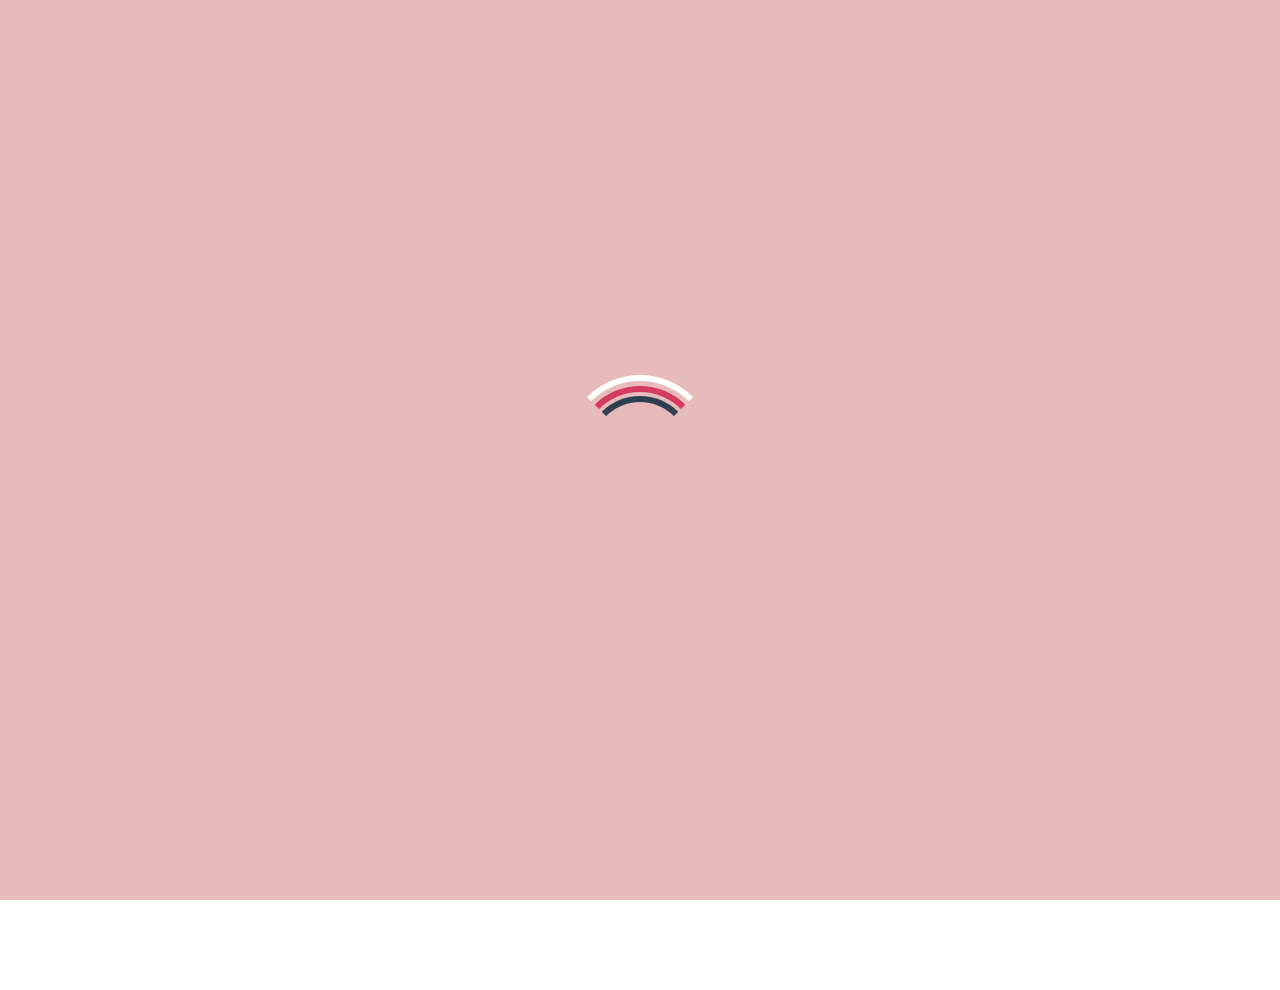
<file: profile.html>
<!DOCTYPE html>
<html>
<head>
    <meta charset='utf-8'>
    <meta http-equiv='X-UA-Compatible' content='IE=edge'>
    <meta name='viewport' content='width=device-width, initial-scale=1'>
    <title>TULIP | Flowers & Gifts</title>
    <!-- faviconn -->
    <link rel="shortcut icon" href="images/Tulip.png" type="image/x-icon">
    <!-- bootstrap -->
    <link rel="stylesheet" href="https://cdn.jsdelivr.net/npm/bootstrap@4.6.2/dist/css/bootstrap.min.css" 
    integrity="sha384-xOolHFLEh07PJGoPkLv1IbcEPTNtaed2xpHsD9ESMhqIYd0nLMwNLD69Npy4HI+N" crossorigin="anonymous">
    <!-- fontawsome -->
    <link rel="stylesheet" href="https://cdnjs.cloudflare.com/ajax/libs/font-awesome/6.4.2/css/all.min.css" 
    integrity="sha512-z3gLpd7yknf1YoNbCzqRKc4qyor8gaKU1qmn+CShxbuBusANI9QpRohGBreCFkKxLhei6S9CQXFEbbKuqLg0DA==" 
    crossorigin="anonymous" referrerpolicy="no-referrer" />
    <!-- link css -->
    <!-- <script src="js/vendor/modernizr-2.6.2.min.js"></script> -->
    <link rel='stylesheet' type='text/css' media='screen' href='profile.css'>
    <link rel='stylesheet' type='text/css' media='screen' href='cart.css'>
</head>
<body>
    <div id="demo-content">
		<header class="entry-header">
			<nav class="back-link">
				<span class="nav-previous">
			</nav>
		</header>
		<div id="loader-wrapper">
			<div id="loader"></div>
			<div class="loader-section section-left"></div>
            <div class="loader-section section-right"></div>
		</div>
        <!-- --------------------------------------------------------------- -->
        <header>
            <nav>
            <div class="nav_left">
                <a href="/"><img src="images/Group 2472.png"></a>
            </div>
            <div class="nav_middle">
                <ul>
                    <li><a class="home" href="index.html">home</a></li>
                    <li><a href="shop.html">shop</a></li>
                    <li><a href="customize.html">Customize</a></li>
                    <li><a href="contact.html">Contacts</a></li>
                </ul>
            </div>
            <div class="nav_right">
                <ul>
                    <li><a href="#" id="open_cart_btn"><i class="fa-solid fa-bag-shopping"></i></a></li>
                    <li><a id="userLink"><i class="fa-regular fa-user"></i></a></li>
                    <li><div class="burger"><i class="fa-solid fa-bars"></i></div></li>
                </ul>
            </div>
        </nav>
        </header>
        <div class="search-container">
        <input type="text" id="search-input" placeholder="search">
        <i class="fa-solid fa-magnifying-glass"></i>
        <ul id="search-suggestions"></ul>
        </div>


        <!-- ---------------------------------------------------------------------------------------------------------------------- -->
    <!-- backdrop -->
    <div class="backdrop"></div>
    <!-- side cart -->
    <div class="sidecart " id="sidecart">
        <div class="cart_content">
            <!-- cart header -->
            <div class="cart_header">
                <img src="images/cart.svg" style="width: 30px;">
                <div class="header_title">
                    <h2>Your Cart</h2>
                    <span id="items_num">0</span>
                </div>
                <span id="close_btn" class="close_btn">&times;</span>
            </div>
            <!-- cart items -->
            <div class="cart_items"></div>
            <!-- cart actions -->
            <div class="cart_actions">
                <div class="subtotal">
                    <p>SUBTOTAL:</p>
                    <P>$<span ID="subtotal_price">0</span></P>
                </div>
            </div>
        </div>
    </div>
<!-- ----------------------------------------------------------------------------------------------------------------------- -->
    <div class="left_top">
        <div class="leftside">
            <ul>
                <li class="active">User Profile</li>
                <div class="inner">
                <li class="static"><i class="fa-regular fa-user"></i><a href="#">User info</a></li>
                <li><i class="fa-solid fa-bell"></i><a href="#">Notification</a></li>
                <li><i class="fa-regular fa-heart"></i><a href="#">Wishlist</a></li>
                <li><i class="fa-solid fa-gear"></i><a href="#">Setting</a></li>
                <li>
                    <i class="fa-solid fa-arrow-right-from-bracket"></i>
                    <a href="#" id="logoutLink">Log Out</a>
                </li>            
            </div>
            </ul>
        </div>
        <div class="top">
            <div class="ttop">
            <div class="image">
                <!-- Default profile image -->
                <img id="profileImage" class="act" src="images/generic-user-icon-13.jpg" alt="Profile Image">
                <!-- Edit/upload button -->
                <label for="uploadImage">
                    <img class="small" src="images/iconamoon_edit-thin.png" alt="Edit Profile">
                </label>
                <!-- Hidden file input -->
                <input type="file" id="uploadImage" accept="image/*" style="display: none;">
            </div>
            <div class="name">
                <h2 id="nameh2"></h2>
                <p id="addressp"></p>
            </div>
            </div>
            <div class="container">
                <div class="row mainDiv">
                    <div class="block01  blocks ">
                        <div class="line1">
                            <h2>Name</h2>
                            <p id="fname"></p>
                        </div>
                        <div class="line2">
                            <h2>Email Address</h2>
                            <p id="emailll"></p>
                        </div>
                        <div class="line1">
                            <h2>Location</h2>
                            <p id="addresspp"></p>
                        </div>
                    </div>
                    <div class="block02  blocks ">
                        <div class="line1">
                            <h2>Full Name</h2>
                            <p id="ffname"></p>
                        </div>
                        <div class="line2">
                            <h2>Phone Number</h2>
                            <p>01234567890</p>
                        </div>
                        <div class="line2">
                            <h2>Postal Code</h2>
                            <p>11728</p>
                        </div>
                    </div>
                </div>
            </div>
        </div>
    </div>
    <script src="https://cdn.jsdelivr.net/npm/jquery@3.5.1/dist/jquery.slim.min.js" integrity="sha384-DfXdz2htPH0lsSSs5nCTpuj/zy4C+OGpamoFVy38MVBnE+IbbVYUew+OrCXaRkfj" crossorigin="anonymous"></script>
    <script src="https://cdn.jsdelivr.net/npm/popper.js@1.16.1/dist/umd/popper.min.js" integrity="sha384-9/reFTGAW83EW2RDu2S0VKaIzap3H66lZH81PoYlFhbGU+6BZp6G7niu735Sk7lN" crossorigin="anonymous"></script>
    <script src="https://cdn.jsdelivr.net/npm/bootstrap@4.6.2/dist/js/bootstrap.min.js" integrity="sha384-+sLIOodYLS7CIrQpBjl+C7nPvqq+FbNUBDunl/OZv93DB7Ln/533i8e/mZXLi/P+" crossorigin="anonymous"></script>
    <script src="//ajax.googleapis.com/ajax/libs/jquery/1.9.1/jquery.min.js"></script>
	<script>window.jQuery || document.write('<script src="js/vendor/jquery-1.9.1.min.js"><\/script>')</script>
    <script src='main.js'></script>
    <script src="profile.js"></script>
    <script src="cart.js"></script>
    </body>
    </html>
</file>
<file: profile.css>
@import url('https://fonts.googleapis.com/css2?family=Almarai&family=Fraunces:opsz,wght@9..144,700&family=Inter:wght@300&family=Livvic:ital,wght@1,300&family=Montserrat:wght@100&family=Plus+Jakarta+Sans:wght@700&family=Poppins:wght@300;400;500;600&family=Roboto:wght@300&family=Ubuntu&display=swap');
*{
    margin: 0;
    padding: 0;
    box-sizing: border-box;
    font-family: 'Livvic', sans-serif;
    scroll-behavior: smooth;
}
body{
    background-color: #ffffff;
    height: 100vh;
    width: 100%;
}
header{
    margin-top: -3px;
    width: 100%;
}
nav{
    background-color: #EFF1F4;
    width: 100%;
    display: flex;
    justify-content: space-between;
    align-items: center;
    padding: 3px 100px;
    box-shadow: 0 2px 10px 0 #00000062;
}
.nav_left img{
    width: 100px;
}
.nav_middle ul{
    padding-top: 10px;
    margin-right: 300px;
    list-style: none;
    display: flex;
    align-items: baseline;
    gap: 64px;
}
.nav_middle ul li a{
    font-size: 18px;
    font-weight: 600;
    color: #66737F;
    text-transform: capitalize;
    text-decoration: none;
}
.nav_middle ul .home{
    color: #15202B;
    border-bottom: 1.5px solid #15202B;
    font-weight: 800;
}
.nav_right ul{
    padding-top: 10px;
    list-style: none;
    display: flex;
    align-items: baseline;
    gap: 40px;
}
.nav_right ul li a{
    font-size: 28px;
    color: #15202B;
}
.burger{
    display: none; 
    color: #15202B;
    font-size: 35px;
}
/**************************************************/
.search-container{
    position: relative;
    right:-63.8%;
    top: -57px;
    display: flex;
    align-items: center;
    background-color: #f2f2ff;
    border-radius: 30px;
    width: 300px;
}
#search-input{
    width: 323px;
    height: 46px;
    border-radius: 16px;
    background-color: #F5F5F5;
    border: 1px solid #555555;
    outline: none;
    padding: 0 10px;
    color: #555555;
    font-size: 22px;
    font-weight: 900;
    margin-top: -5px;
}
.fa-magnifying-glass{
    position: absolute;
    left: 89%;
    top: 8px;
    font-size: 22px;
    color: #15202B;
}
#search-suggestions{
    position: absolute;
    top: 100%;
    left: 0;
    width: 100%;
    list-style: none;
    padding: 0;
    margin: 0;
    /* border: 1px solid #ccc; */
    border-top: none;
    background-color: #fff;
    /* display: none; */
    z-index: 10000;
    border-radius: 0 0 5px 5px;
    box-shadow: 0 4px 6px rgba(0,0,0,0.1);
}
#search-suggestions li{
    padding: 10px;
    color: #333;
    cursor: pointer;
}
#search-suggestions li:hover{
    background-color: #f2f2ff;
}
/************************************************************/
@media only screen and (max-width:1200px) {
    header{
        margin-top: 40px;
    }
    .nav_middle{
        /* display: none; */
        margin-top: 15px;
        height: 0px;
        background-color: #F5F5F5;
        position:absolute ;
        border-radius: 30px;
        top: 60px;
        right: -1.5%;
        width: 0vw;
        transition: 0.8s;
        overflow: hidden;
        z-index: 500000;
    }
    .active{
        height: 84.8vh;
        width: 50vw;
    }
    .nav_middle ul{
        margin: 0 auto 0 auto;
        width: fit-content;
        text-align: center;
        transition: 0.5s;
        opacity: 0;
        display: flex;
        flex-direction: column;
        margin-top: -50px;
    }
    .active ul{
        opacity: 1;
    }
    .nav_middle ul li {
        display: block;
        height: 1px;
    }
    /* .nav_middle ul li a{
        margin-bottom: 12px;
    } */
    .burger{
        display: block;
    }
    .search-container{
        display: none;
    }
}
/*******************************************************************/
.left_top{
    display: flex;
    gap: 128px;
}

.leftside{
    padding: 80px 180px;
}
.leftside ul{
    list-style: none;
}
.leftside ul li{
    margin-top: 15px;
}
.leftside ul li a{
    font-size: 16px;
    font-weight: 600;
    color: #15202B;
    text-decoration: none;
}
.leftside ul li i{
    font-size: 16px;
    font-weight: 600;
    color: #D43A5E;
    margin-right: 15px;
    font-size: 22px;
}
.active{
    margin-bottom: 60px;
    font-size: 18px;
    font-weight: 900;
    color: #15202B;
}
/**********************************/
.ttop{
    margin-top: 10px;
    display: flex;
    gap: 35px;
}
.top .image{
    position: relative;
}
.top .image .act{
    width: 150px;
    height: 150px;
    border-radius: 50%;
}
.top .image .small{
    position: absolute;
    top: 100px;
    left: 100px;
    cursor: pointer;
    background-color: #EFF1F4;
    padding: 10px;
    border-radius: 50%;
}
.top .name{
    margin-top: 40px;
}
.top .name h2{
    font-size: 20px;
    font-weight: 700;
    color: #15202B;
}
.top .name p{
    font-size: 16px;
    font-weight: 400;
    color: #66737F;
}

/******************************************/
.container .row{
    margin-top: 60px;
    display: flex;
    justify-content: center;
    align-items: center;
    gap: 180px;
}
.blocks h2{
    font-size: 18px;
    font-weight: 900;
    color: #15202B;
}
.blocks p{
    font-size: 16px;
    font-weight: 500;
    color: #15202B;
    background-color: #F9F9F9;
    padding: 6px;
}

button{
    position: relative;
    left: 50%;
    transform: translateX(-50%);
    margin-top: 70px;
    width: 323px;
    height: 56px;
    border-radius: 16px;
    border: none;
    outline: none;
    background-color: #D43A5E;
    font-size: 22px;
    font-weight: 900;
    color: #ffffff;
}


/**********************************************************************/
/*Media Query*/


@media only screen and  (max-width: 400px){
    .left_top{
        overflow-x: hidden !important;
    }
    body{
        overflow-x: hidden !important;
        height: 130vh;
        max-width: 100% !important;
    }
/******************************************/  
    header{
        margin-top: -3px;
    }
    nav{
        width: 100%;
        padding: 0 20px;
    }
    nav i{
        font-size: 22px;
    }
    .nav_right ul{
        display: flex;
        align-items: baseline;
        gap: 20px;
    }
/*********************************************/ 
/**** section 1****/
.left_top{
    display: flex;
    gap: 0px;
}
.leftside{
    padding: 20px 30px;
}
.leftside .inner{
    position: absolute;
    top: 10%;
    transform: translateY(30%);
}

/**********************************/
.top{
    margin-left: -50px;
}
.ttop{
    margin-top: 10px;
    display: flex;
    flex-direction: column;
    gap: 0px;
}
.top .image{
    margin-bottom: -25px;
}
/******************************************/
.container .row{
    margin-left: -200px;
    margin-top: 120px;
    display: flex;
    justify-content: center;
    align-items: center;
    gap: 30px;
}
button{
    position: relative;
    left: 50%;
    transform: translateX(-107%);
}
}

/****************************************************************/
@media screen and (min-width:401px) and (max-width: 500px){
    .left_top{
        overflow-x: hidden !important;
    }
    body{
        overflow-x: hidden !important;
        height:125vh;
        max-width: 100% !important;
    }
/******************************************/  
    header{
        margin-top: -3px;
    }
    nav{
        width: 100%;
        padding: 0 20px;
    }
    nav i{
        font-size: 22px;
    }
    .nav_right ul{
        display: flex;
        align-items: baseline;
        gap: 20px;
    }
/*********************************************/ 
/**** section 1****/
.left_top{
    display: flex;
    gap: 0px;
}
.leftside{
    padding: 20px 30px;
}
.leftside .inner{
    position: absolute;
    top: 10%;
    transform: translateY(30%);
}
/**********************************/
.top{
    margin-left: -50px;
}
.ttop{
    margin-top: 10px;
    display: flex;
    flex-direction: column;
    gap: 0px;
}
.top .image{
    margin-bottom: -25px;
}
/******************************************/
.container .row{
    margin-left: -200px;
    margin-top: 120px;
    display: flex;
    justify-content: center;
    align-items: center;
    gap: 70px;
}
button{
    position: relative;
    left: 50%;
    transform: translateX(-107%);
    margin-bottom: 50px;
}
}
/***************************************************************/

@media  screen and (min-width:501px) and (max-width:600px) {
    .left_top{
        overflow-x: hidden !important;
    }
    body{
        overflow-x: hidden !important;
        height: 130vh;
        max-width: 100% !important;
    }
/******************************************/  
    header{
        margin-top: -3px;
    }
    nav{
        width: 100%;
        padding: 0 20px;
    }
    nav i{
        font-size: 22px;
    }
    .nav_right ul{
        display: flex;
        align-items: baseline;
        gap: 20px;
    }
/*********************************************/ 
/**** section 1****/
.left_top{
    display: flex;
    gap: 0px;
}
.leftside{
    padding: 20px 30px;
}
.active{
    margin-bottom: -500px;
}
/**********************************/
.top{
    margin-left: -50px;
}
.ttop{
    margin-top: 10px;
    display: flex;
    flex-direction: column;
    gap: 0px;
}
.top .image{
    margin-bottom: -25px;
}
/******************************************/
.container .row{
    margin-left: -200px;
    margin-top: 120px;
    display: flex;
    justify-content: center;
    align-items: center;
    gap: 180px;
}
button{
    position: relative;
    left: 50%;
    transform: translateX(-107%);
}
}

/****************************************************************/

@media  screen and (min-width:601px)and (max-width:800px) {
    .left_top{
        overflow-x: hidden !important;
    }
    body{
        overflow-x: hidden !important;
        height: 130vh;
        max-width: 100% !important;
    }
/******************************************/  
    header{
        margin-top: -3px;
    }
    nav{
        width: 100%;
        padding: 0 30px;
    }
    nav i{
        font-size: 28px;
    }
    .nav_right ul{
        display: flex;
        align-items: baseline;
        gap: 20px;
    }
/*********************************************/ 
/**** section 1****/
.left_top{
    display: flex;
    gap: 0px;
}
.leftside{
    padding: 20px 30px;
}
.active{
    margin-bottom: -500px;
}
/**********************************/
.top{
    margin-left: -50px;
}
.ttop{
    margin-left: -80px;
    margin-top: 10px;
    display: flex;
    flex-direction: column;
    gap: 0px;
}
.top .image{
    margin-bottom: -25px;
}
/******************************************/
.container .row{
    margin-left: -200px;
    margin-top: 90px;
    display: flex;
    justify-content: center;
    align-items: center;
    gap: 150px;
}
button{
    position: relative;
    left: 50%;
    transform: translateX(-107%);
}
}

/****************************************************************/
@media  screen and (min-width:801px)and (max-width:992px) {
    .left_top{
        overflow-x: hidden !important;
    }
    body{
        overflow-x: hidden !important;
        height: 110vh;
        max-width: 100% !important;
    }
/******************************************/  
    header{
        margin-top: -3px;
    }
    nav{
        width: 100%;
        padding: 0 30px;
    }
    nav i{
        font-size: 28px;
    }
    .nav_right ul{
        display: flex;
        align-items: baseline;
        gap: 20px;
    }
/*********************************************/ 
/**** section 1****/
.left_top{
    display: flex;
    gap: 0px;
}
.leftside{
    padding: 40px 30px;
}
.active{
    margin-bottom: -500px;
}
/**********************************/
.top{
    margin-left: -100px;
}
.ttop{
    margin-left: -50px;
    margin-top: 10px;
    display: flex;
    align-items: baseline;
    gap: 32px;
}
.top .image{
    margin-bottom: -25px;
}
/******************************************/
.container .row{
    margin-left: -150px;
    margin-top: 60px;
    display: flex;
    justify-content: center;
    align-items: center;
    gap: 180px;
}
button{
    position: relative;
    left: 50%;
    transform: translateX(-107%);
}
}
/****************************************************************/

@media  screen and (min-width:993px)and (max-width:1200px) {
    .left_top{
        overflow-x: hidden !important;
    }
    body{
        overflow-x: hidden !important;
        height: 110vh;
        max-width: 100% !important;
    }
/******************************************/  
    header{
        margin-top: -3px;
    }
    nav{
        width: 100%;
        padding: 0 30px;
    }
    nav i{
        font-size: 28px;
    }
    .nav_right ul{
        display: flex;
        align-items: baseline;
        gap: 20px;
    }
/*********************************************/ 
/**** section 1****/
.left_top{
    display: flex;
    gap: 0px;
}
.leftside{
    padding: 40px 80px;
}
.active{
    margin-bottom: -500px;
}
/**********************************/
.top{
    margin-left: -100px;
}
.ttop{
    margin-left: -150px;
    margin-top: 10px;
    display: flex;
    align-items: baseline;
    gap: 32px;
}
.top .image{
    margin-bottom: -25px;
}
/******************************************/
.container .row{
    margin-left: -200px;
    margin-top: 60px;
    display: flex;
    justify-content: center;
    align-items: center;
    gap: 250px;
}
button{
    position: relative;
    left: 50%;
    transform: translateX(-107%);
}
}

/****************************************************************/

@media  screen and (min-width:1201px)and (max-width:1400px) {
    .sec1 {
        max-width: 100% !important;
    }
    body{
        overflow-x: hidden !important;
        height: 110vh;
        max-width: 100%;
    }
/******************************************/  
    header{
        margin-top: -3px;
    }
    nav{
        width: 100%;
        padding: 0 30px;
    }
    nav i{
        font-size: 28px;
    }
    .nav_right ul{
        display: flex;
        align-items: baseline;
        gap: 20px;
    }
    .search-container{
        position: relative;
        right:-64%;
        top: -50px;
    }
/*********************************************/ 

}

/****************************************************************/

























































/*loading page */
#loader-wrapper {
    position: fixed;
    top: 0;
    left: 0;
    width: 100%;
    height: 100%;
    z-index: 1000;
}
#loader {
    display: block;
    position: relative;
    left: 50%;
    top: 50%;
    width: 150px;
    height: 150px;
    margin: -75px 0 0 -75px;
    border-radius: 50%;
    border: 6px solid transparent;
    border-top-color: #ffffff;
    -webkit-animation: spin 2s linear infinite; 
    animation: spin 2s linear infinite; 
    z-index: 1001;
}
#loader:before {
        content: "";
        position: absolute;
        top: 5px;
        left: 5px;
        right: 5px;
        bottom: 5px;
        border-radius: 50%;
        border: 6px solid transparent;
        border-top-color: #D43A5E;
        -webkit-animation: spin 3s linear infinite; 
        animation: spin 3s linear infinite; 
}
#loader:after {
        content: "";
        position: absolute;
        top: 15px;
        left: 15px;
        right: 15px;
        bottom: 15px;
        border-radius: 50%;
        border: 6px solid transparent;
        border-top-color: #2e3f50;
        -webkit-animation: spin 1.5s linear infinite; 
        animation: spin 1.5s linear infinite; 
}
    @-webkit-keyframes spin {
        0%   { 
            -webkit-transform: rotate(0deg);  
            -ms-transform: rotate(0deg);  
            transform: rotate(0deg);  
        }
        100% {
            -webkit-transform: rotate(360deg);  
            -ms-transform: rotate(360deg);  
            transform: rotate(360deg); 
        }
    }
    @keyframes spin {
        0%   { 
            -webkit-transform: rotate(0deg);  
            -ms-transform: rotate(0deg);  
            transform: rotate(0deg);  
        }
        100% {
            -webkit-transform: rotate(360deg);  
            -ms-transform: rotate(360deg); 
            transform: rotate(360deg);  
        }
    }
    #loader-wrapper .loader-section {
        position: fixed;
        top: 0;
        width: 51%;
        height: 100%;
        /* background: #ffffff; */
        background: #e8bbbb;
        z-index: 1000;
        -webkit-transform: translateX(0);  
        -ms-transform: translateX(0);  
        transform: translateX(0);  
    }
    #loader-wrapper .loader-section.section-left {
        left: 0;
    }
    #loader-wrapper .loader-section.section-right {
        right: 0;
    }
    /* Loaded */
    .loaded #loader-wrapper .loader-section.section-left {
        -webkit-transform: translateX(-100%);  /* Chrome, Opera 15+, Safari 3.1+ */
            -ms-transform: translateX(-100%);  /* IE 9 */
                transform: translateX(-100%);  /* Firefox 16+, IE 10+, Opera */
        -webkit-transition: all 0.7s 0.3s cubic-bezier(0.645, 0.045, 0.355, 1.000);  
                transition: all 0.7s 0.3s cubic-bezier(0.645, 0.045, 0.355, 1.000);
    }
    .loaded #loader-wrapper .loader-section.section-right {
        -webkit-transform: translateX(100%);  /* Chrome, Opera 15+, Safari 3.1+ */
            -ms-transform: translateX(100%);  /* IE 9 */
                transform: translateX(100%);  /* Firefox 16+, IE 10+, Opera */
-webkit-transition: all 0.7s 0.3s cubic-bezier(0.645, 0.045, 0.355, 1.000);  
        transition: all 0.7s 0.3s cubic-bezier(0.645, 0.045, 0.355, 1.000);
    }
    
    .loaded #loader {
        opacity: 0;
        -webkit-transition: all 0.3s ease-out;  
                transition: all 0.3s ease-out;
    }
    .loaded #loader-wrapper {
        visibility: hidden;

        -webkit-transform: translateY(-100%);  
            -ms-transform: translateY(-100%);  
                transform: translateY(-100%);  

        -webkit-transition: all 0.3s 1s ease-out;  
                transition: all 0.3s 1s ease-out;
    }
    
    /* JavaScript Turned Off */
    .no-js #loader-wrapper {
        display: none;
    }
    .no-js h1 {
        color: #222222;
    }
    #content {
        margin: 0 auto;
        padding-bottom: 50px;
        width: 80%;
        max-width: 978px;
    }  
.ir {
    background-color: transparent;
    border: 0;
    overflow: hidden;
}
.ir:before {
    content: "";
    display: block;
    width: 0;
    height: 150%;
}
.hidden {
    display: none !important;
    visibility: hidden;
}
.visuallyhidden {
    border: 0;
    clip: rect(0 0 0 0);
    height: 1px;
    margin: -1px;
    overflow: hidden;
    padding: 0;
    position: absolute;
    width: 1px;
}
.visuallyhidden.focusable:active,
.visuallyhidden.focusable:focus {
    clip: auto;
    height: auto;
    margin: 0;
    overflow: visible;
    position: static;
    width: auto;
}
.invisible {
    visibility: hidden;
}
.clearfix:before,
.clearfix:after {
    content: " "; 
    display: table;
}
.clearfix:after {
    clear: both;
}

@media only screen and (min-width: 35em) {
    /* Style adjustments for viewports that meet the condition */
}
@media print,
    (-o-min-device-pixel-ratio: 5/4),
    (-webkit-min-device-pixel-ratio: 1.25),
    (min-resolution: 120dpi) {
    /* Style adjustments for high resolution devices */
}
@media print {
    * {
        background: transparent !important;
        color: #000 !important; /* Black prints faster: h5bp.com/s */
        box-shadow: none !important;
        text-shadow: none !important;
    }

    a,
    a:visited {
        text-decoration: underline;
    }

    a[href]:after {
        content: " (" attr(href) ")";
    }

    abbr[title]:after {
        content: " (" attr(title) ")";
    }

    /*
     * Don't show links for images, or javascript/internal links
     */

    .ir a:after,
    a[href^="javascript:"]:after,
    a[href^="#"]:after {
        content: "";
    }

    pre,
    blockquote {
        border: 1px solid #999;
        page-break-inside: avoid;
    }

    thead {
        display: table-header-group; /* h5bp.com/t */
    }

    tr,
    img {
        page-break-inside: avoid;
    }

    img {
        max-width: 100% !important;
    }

    @page {
        margin: 0.5cm;
    }

    p,
    h2,
    h3 {
        orphans: 3;
        widows: 3;
    }

    h2,
    h3 {
        page-break-after: avoid;
    }
}
</file>
<file: cart.css>
:root{
    --accent-color:#D43A5E;
    --light-gray:rgba(0,0,0,0.1);
}
/*backdrop*/
.backdrop{
    position: fixed;
    top:0;
    left: 0;
    right: 0;
    bottom: 0;
    background-color:rgba(0,0,0,0.5) ;
    z-index: 1;
    display: none;
    opacity: 0;
    transition: opacity 1s ease;
}
.backdrop.show{
    display: block;
    opacity: 1;
}
/*side cart*/
.sidecart{
    position: fixed;
    top:0;
    right: 0;
    height: 100vh;
    width: 350px;
    background-color: #fff;
    box-shadow:-10px 0 15px var(--light-gray);
    z-index: 2;
    transform:translateX(110%) ;   
    transition: transform 0.5s ease-in-out ; 
}
.sidecart.open{
    transform:translateX(0) ;    
}
.cart_content{
    height: 100%;
    display: flex;
    flex-direction: column;
}
/*cart header*/
.cart_header{
    padding: 1rem;
    border-bottom: 1px solid var(--light-gray);
    display: flex;
    justify-content: space-between;
    align-items: center;
}
.header_title{
    position: relative;
}
.header_title h2{
    font-size: 32px;
    font-weight: 900;
    color:#15202B;
}
.header_title span{
    position: absolute;
    top: -12px;
    right: -20px;
    width: 25px;
    height: 25px;
    background-color: var( --accent-color);
    border-radius: 50%;
    color: #fff;
    display: flex;
    align-items: center;
    justify-content: center;
}
.cart_header .close_btn{
    font-size: 2rem;
    cursor: pointer;
    transition: transform 0.2s ease;
}
.cart_header .close_btn:hover{
    transform: scale(1.1);
}
/*cart items*/
.cart_items{
    flex:1;
    overflow-x: hidden;
}
.cart_item{
    position: relative;
    padding: 1rem;
    width: 100%;
    min-height: 150px;
    display: flex;
    border-bottom: 1px solid var(--light-gray);
}
.remove_item{
    position: absolute;
    top: 10px;
    right: 10px;
    width: 20px;
    height: 20px;
    background-color: #ccc;
    border-radius: 50%;
    display: flex;
    justify-content: center;
    align-items: center;
    cursor: pointer;
}
.remove_item span{
    margin-top: -2px;
    color: #fff;
    font-size: 20px;
    user-select: none;
}
.item_img{
    flex: 1;
}
.item_img img{
    width: 100%;
    height: 100%;
    object-fit: contain;
}
.item_details{
    flex: 2;
    padding-top: 1rem;
    padding-left: 1rem;
    display: flex;
    flex-direction: column;
    gap:1rem;
}
.item_details p{
    margin-bottom: -15px;
    font-size: 24px;
    font-weight: 600;
    color: var(--accent-color);
}
.item_details .qty{
    align-self: flex-start;
    display: flex;
    align-items: center;
    gap: 1rem;
}
.item_details .qty span{
    width: 30px;
    height: 30px;
    background-color: #fff;
    border-radius: 50%;
    display: flex;
    justify-content: center;
    align-items: center;
    font-size: 1.5rem;
    font-weight: 900;
    line-height: 1;
    cursor: pointer;
    box-shadow:3px 3px 3px var(--light-gray) ,-1px -1px 2px var(--light-gray);
    user-select: none;
    transition:scale 0.2s ease ;
}
.item_details .qty span:hover{
    scale: 1.1;
}
.item_details .qty span:active{
    scale: 1;
}
.qty span:first-of-type{
    font-size: 2rem;
    padding-bottom:5px ;
}
/*cart actions*/
.cart_actions{
    padding: 1rem 2rem;
    display: flex;
    flex-direction: column;
    gap: 1rem;
    border-top: 1px solid var(--light-gray);
    box-shadow: 0 -3px 10px var(--light-gray);
}
.cart_actions .subtotal{
    margin-bottom: 1rem;
    display: flex;
    align-items: center;
    justify-content: space-between;
    font-size: 14px;
    font-weight: bold;
    letter-spacing: 2px;
}
.cart_actions button{
    border: none;
    background-color: #15202B;
    color: #fff;
    border-radius: 15px;
    padding: 10px;
    font-size: 14px;
    text-transform: uppercase;
    cursor: pointer;
    letter-spacing: 2px;
}
.cart_actions button:nth-of-type(2){
    background-color: var(--accent-color);
}
</file>
